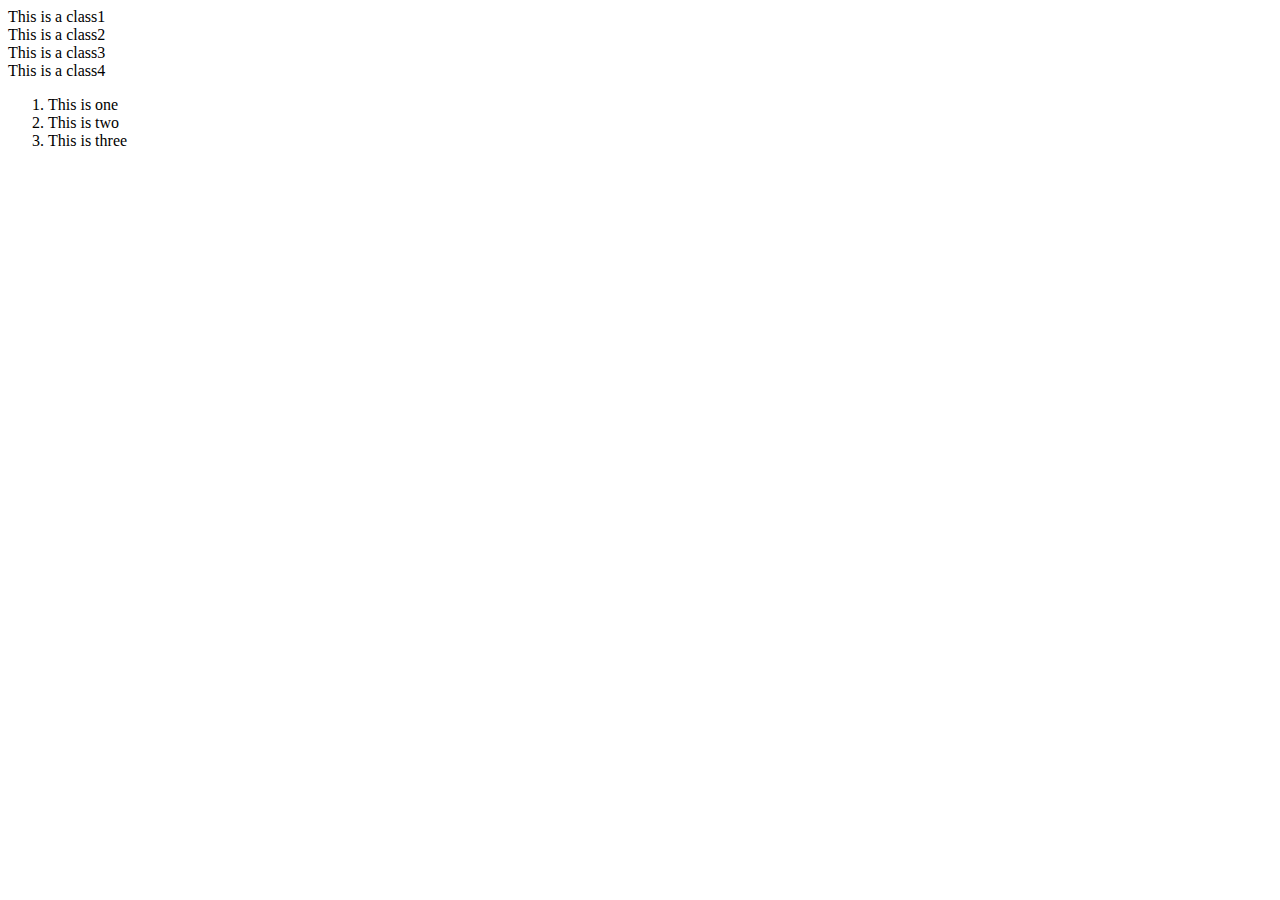
<file: 101/index.html>
<!DOCTYPE html>
<html lang="en">
  <head>
    <meta charset="UTF-8" />
    <meta http-equiv="X-UA-Compatible" content="IE=edge" />
    <meta name="viewport" content="width=device-width, initial-scale=1.0" />
    <title>JavaScript - 101</title>
  </head>
  <body>
    <!-- <div id="box1">A thing in here</div>
    <div id="box2">A thing in here2</div>
    <div id="box3">A thing in here3</div> -->
    <div class="this-class">This is a class1</div>
    <div class="this-class">This is a class2</div>
    <div class="this-class">This is a class3</div>
    <div class="this-class">This is a class4</div>

    <ol>
      <li>This is one</li>
      <li>This is two</li>
      <li>This is three</li>
    </ol>
    <script src="./script.js"></script>
  </body>
</html>
</file>
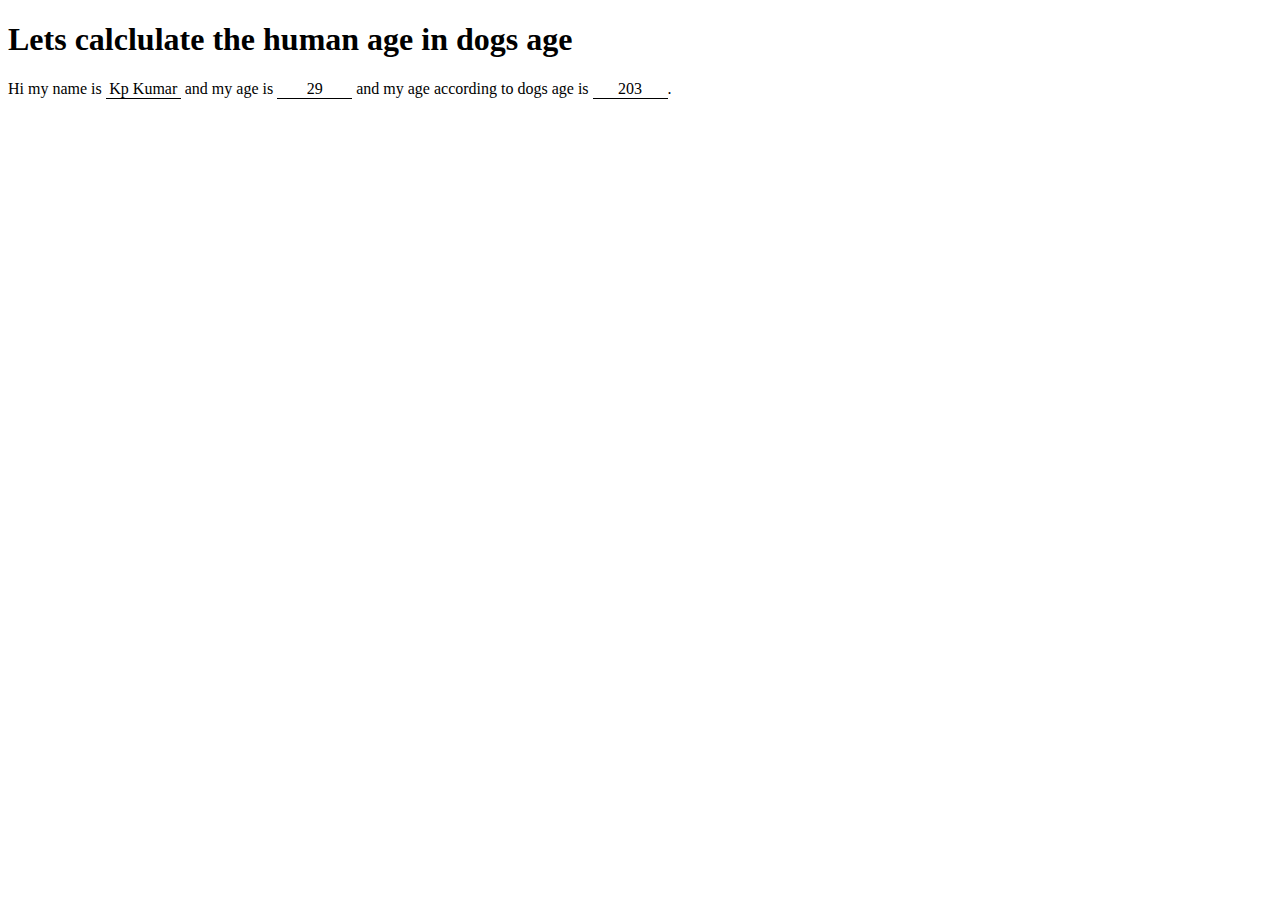
<file: General Practice/index.html>
<!DOCTYPE html>
<html lang="en">
    <head>
        <meta charset="UTF-8" />
        <meta http-equiv="X-UA-Compatible" content="IE=edge" />
        <meta name="viewport" content="width=device-width, initial-scale=1.0" />
        <title>General Practice</title>
        <link rel="stylesheet" href="../General Practice/styles.css" />
    </head>
    <body>
        <h1>Lets calclulate the human age in dogs age</h1>
        <p>
            Hi my name is
            <span id="name" class="fake-input"></span> and my age is
            <span id="age" class="fake-input"></span> and my age according to
            dogs age is <span id="dogYears" class="fake-input"></span>.
        </p>
        <script src="../General Practice/script.js"></script>
    </body>
</html>
</file>
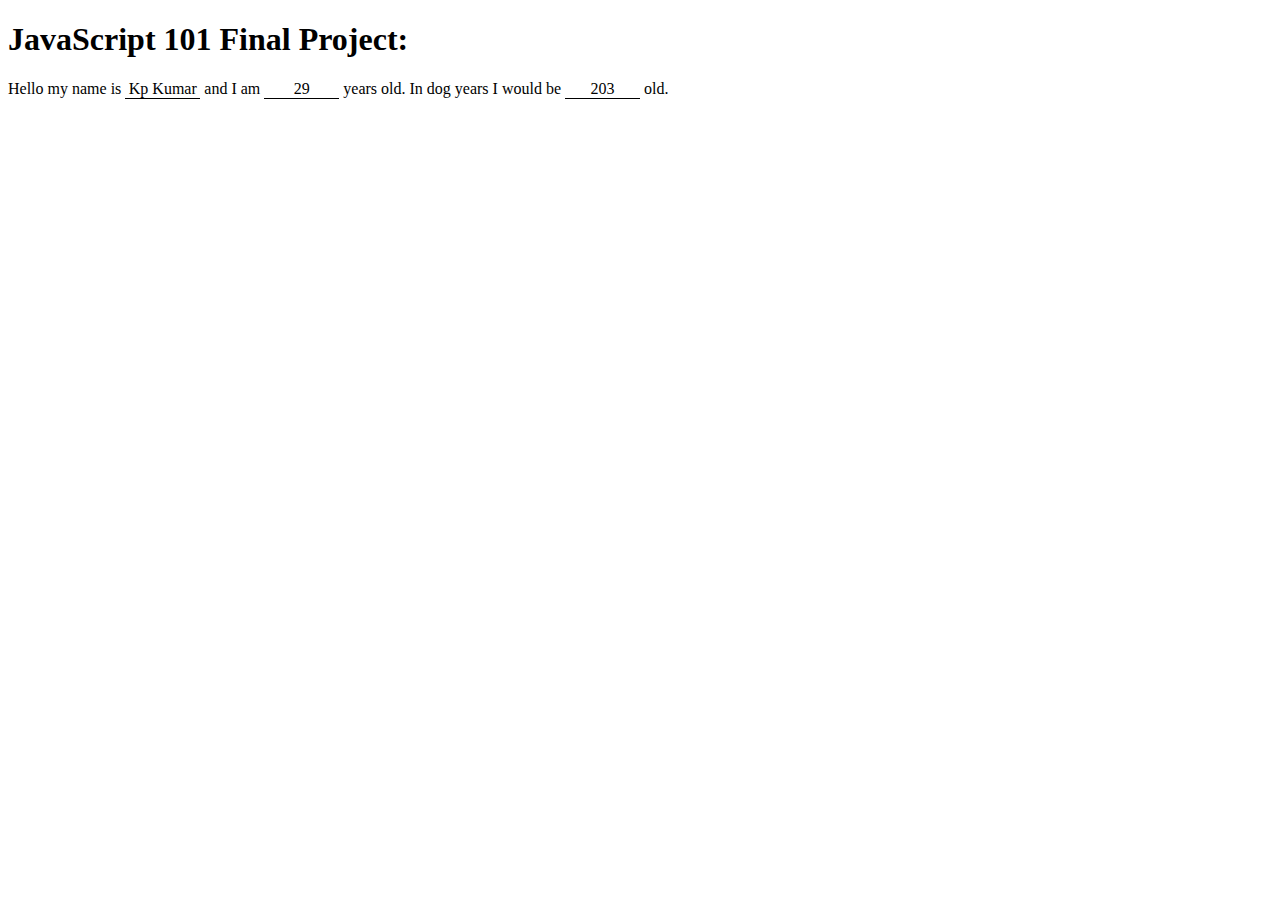
<file: 101/Practice/index.html>
<!DOCTYPE html>
<html lang="en">
    <head>
        <meta charset="UTF-8" />
        <meta http-equiv="X-UA-Compatible" content="IE=edge" />
        <meta name="viewport" content="width=device-width, initial-scale=1.0" />
        <title>JavaScript 101 - Challenge</title>
        <link rel="stylesheet" href="../Practice/style.css" />
    </head>
    <body>
        <h1>JavaScript 101 Final Project:</h1>

        Hello my name is <span id="name" class="fake-input"></span> and I am
        <span id="age" class="fake-input"></span> years old. In dog years I
        would be <span id="dogyears" class="fake-input"></span> old.
        <script src="../Practice/script.js"></script>
    </body>
</html>
</file>
<file: General Practice/styles.css>
.real-input {
    border: 0px;
    border-bottom: 1px solid black;
    display: inline-block;
    text-align: center;
    width: 75px;
}
</file>
<file: 101/Practice/style.css>
.real-input {
  border: 0;
  border-bottom: 1px solid black;
  display: inline-block;
  width: 75px;
  text-align: center;
}
</file>
